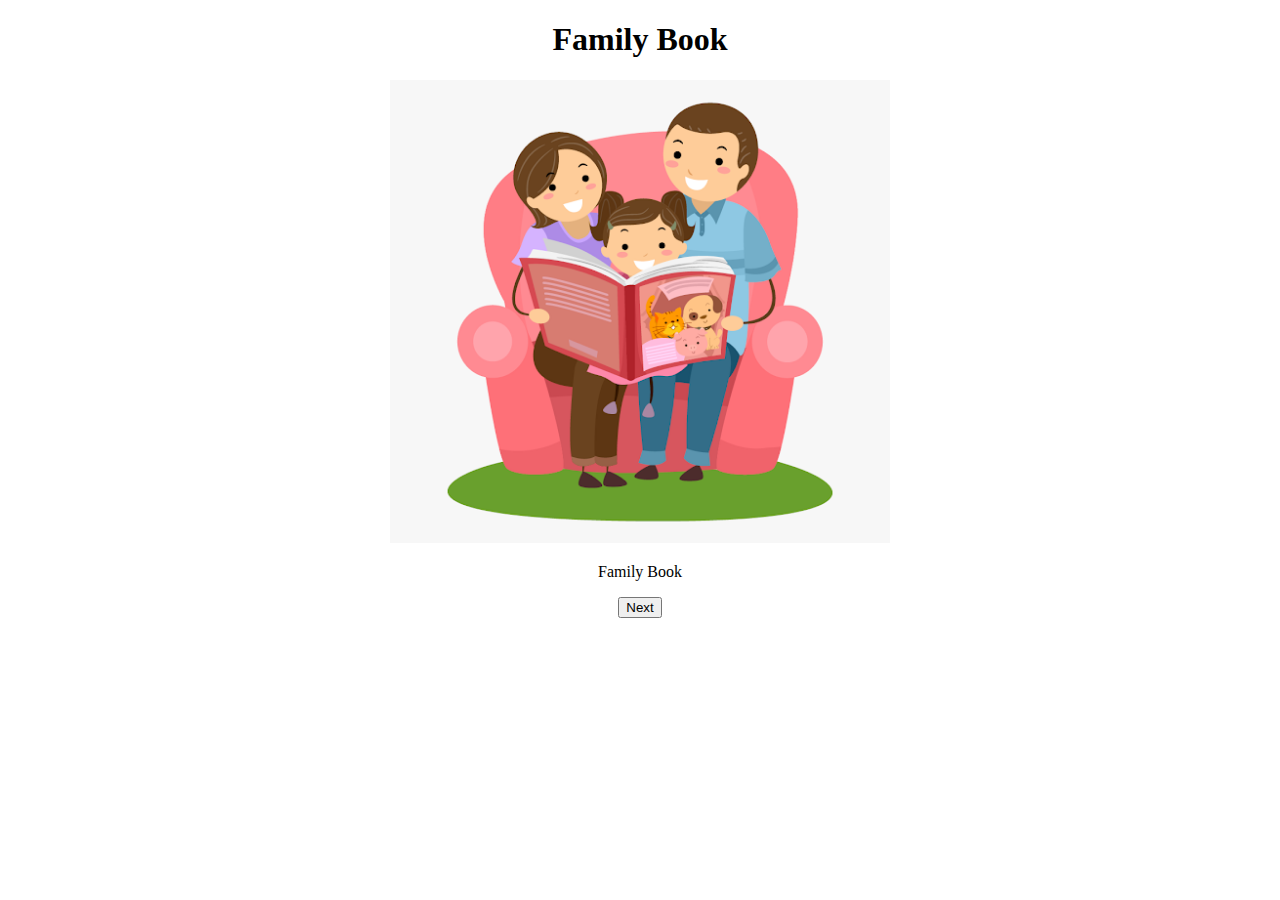
<file: index.html>
<!DOCTYPE html>
<html>
<head>
    <meta charset='utf-8'>
    <meta http-equiv='X-UA-Compatible' content='IE=edge'>
    <title>Project 55</title>
    <meta name='viewport' content='width=device-width, initial-scale=1'>
    <link rel='stylesheet' type='text/css' media='screen' href='style.css'>
    <script src='main.js'></script>
</head>
<body>
    <h1>Family Book</h1>
    <img id="Img" src="Family.png"/>
    <p id="parah">Family Book</p>
    <button onclick="BtnNext()">Next</button>
</body>
</html>
</file>
<file: style.css>
body{
    text-align: center;
}

img{
    width: 500px;
}
</file>
